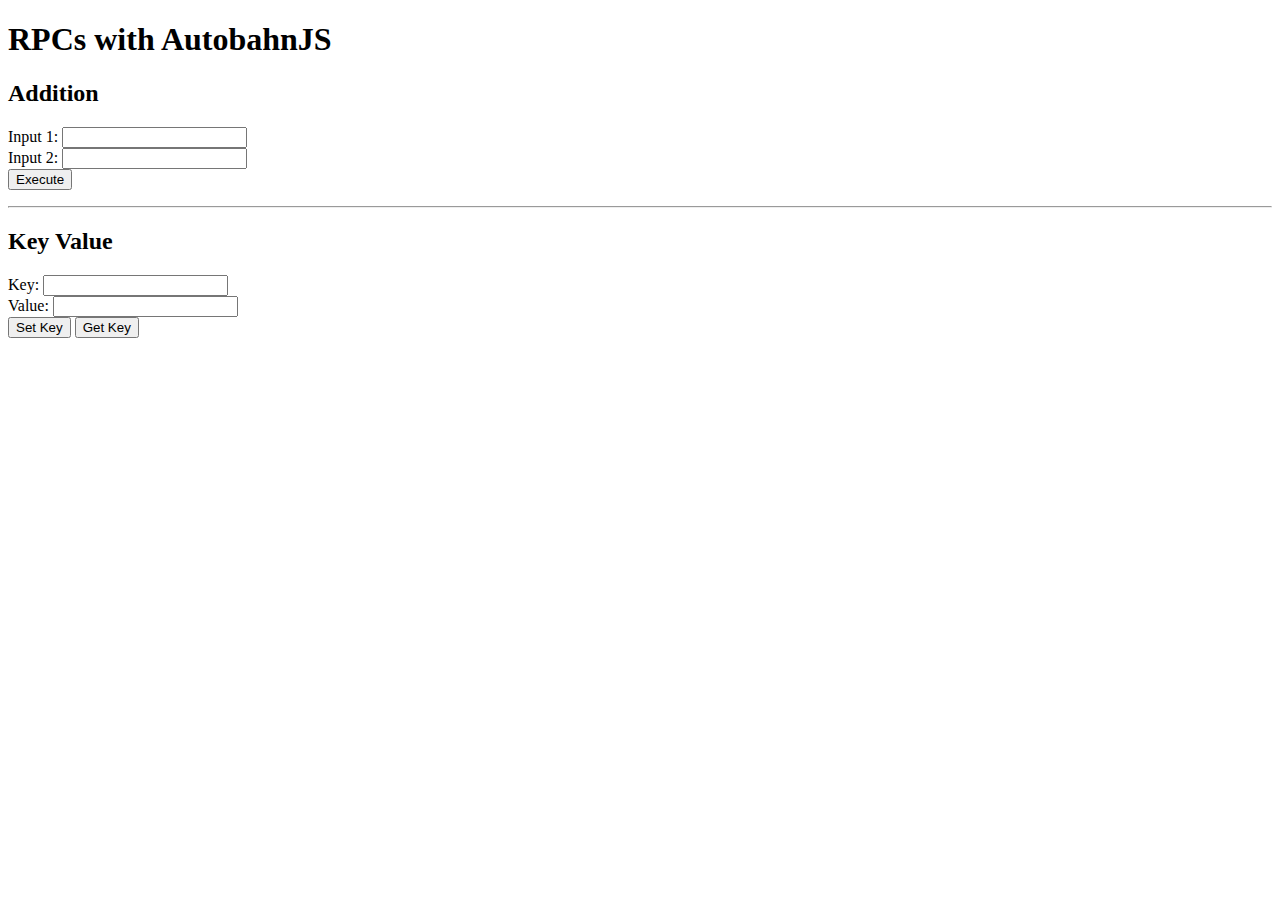
<file: examples/wamp/wamp_example.html>
<!DOCTYPE html>
<html>
    <head>
        <script src="http://autobahn.s3.amazonaws.com/js/autobahn.min.js"></script>
        <script src="http://code.jquery.com/jquery-1.10.2.min.js"></script>
    </head>
    <body>
        <h1>RPCs with AutobahnJS</h1>
        <h2>Addition</h2>
        <p>
            Input 1: <input class="add_input_1" type="text"><br>
            Input 2: <input class="add_input_2" type="text"><br>
            <button class="exec_add">Execute</button>
        </p>

        <hr>

        <h2>Key Value</h2>
        <p>
            Key: <input class="key_input" type="text"><br>
            Value: <input class="val_input" type="text"><br>
            <button class="set_value">Set Key</button>
            <button class="get_key">Get Key</button>


        <script>
            var sess = null;
            var wsuri = "ws://" + window.location.hostname + ":8000/wamp_example";

            ab.connect(
                wsuri,
                // WAMP session was established
                function (session) {
                    sess = session;
                    console.log("Connected to " + wsuri);
                },

                // WAMP session is gone
                function (code, reason) {
                    sess = null;

                    if (code == ab.CONNECTION_UNSUPPORTED) {
                        window.location = "http://autobahn.ws/unsupportedbrowser";
                    } else {
                        console.log(reason);
                    }
                }
            );

            $('.set_value').click(function() {
                sess.call(
                    'http://localhost:8000/db#set',
                    $('.key_input').val(),
                    $('.val_input').val()
                );
                alert('Value set!');
            });

            $('.get_key').click(function() {
                sess.call(
                    'http://localhost:8000/db#get_val',
                    $('.key_input').val()
                ).then(
                    function (res) { alert('Value is: ' + res); },
                    function (error) { alert('RPC error: ' + error.desc); }
                );

            });

            $('.exec_add').click(function () {
                sess.call(
                    'http://localhost:8000/calc#add',
                    $('.add_input_1').val(),
                    $('.add_input_2').val()
                ).then(
                    function (res) { alert(res); },
                    function (error) { alert('RPC error: ' + error.desc); }
                );
            });
        </script>
    </body>
</html>
</file>
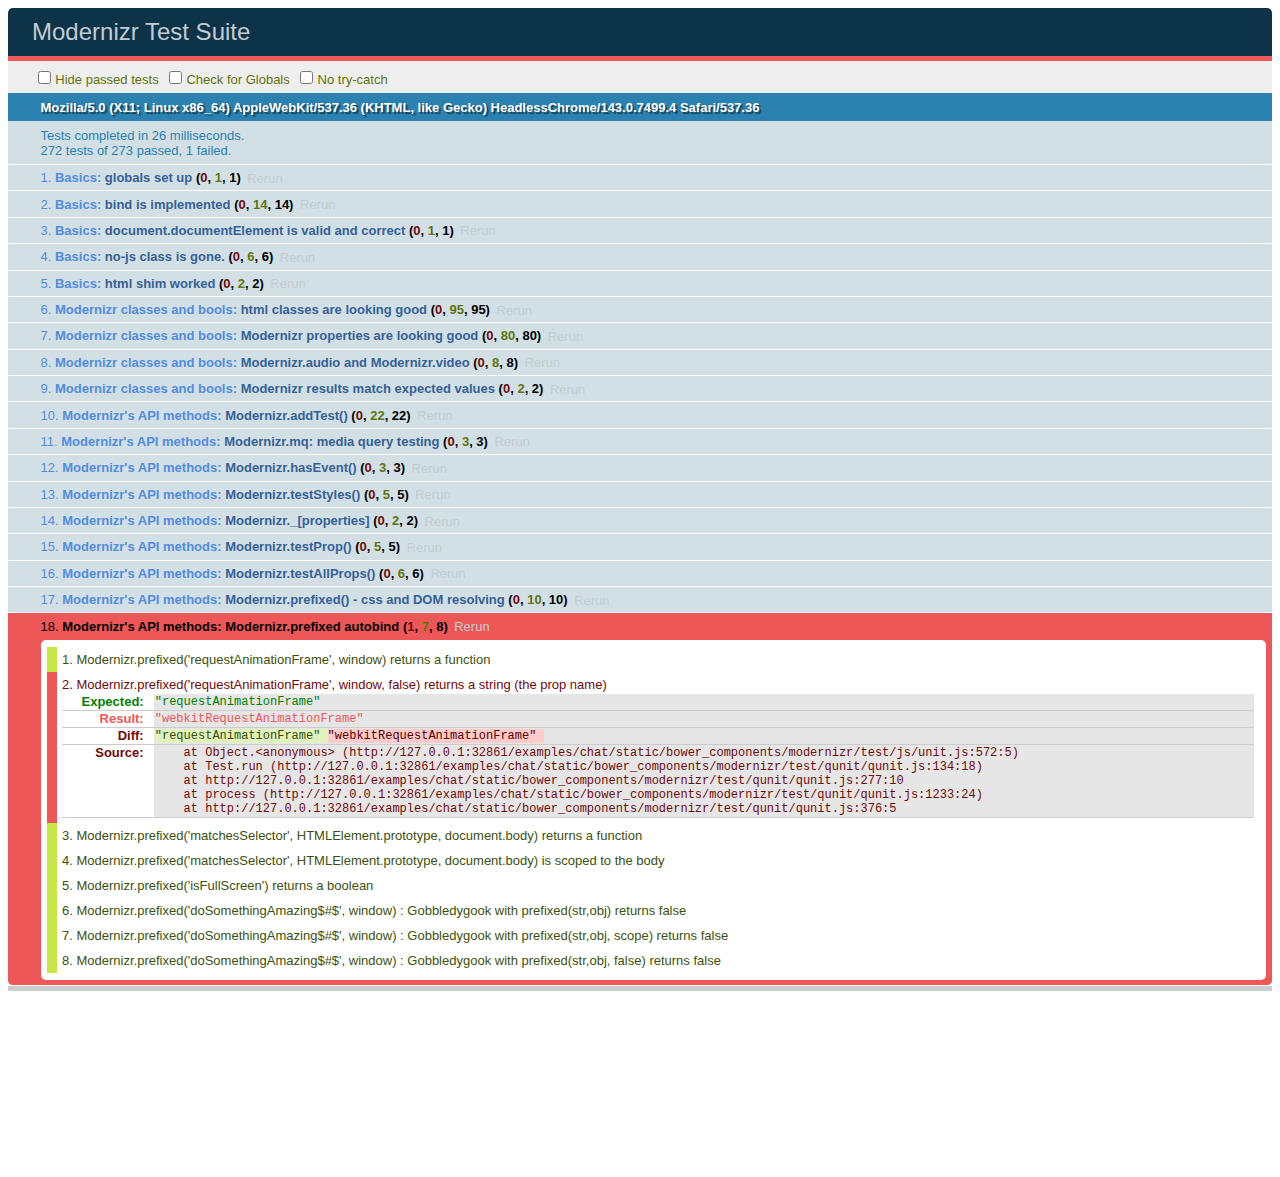
<file: examples/chat/static/bower_components/modernizr/test/basic.html>
<!DOCTYPE html>
<html class="+no-js no-js- no-js i-has-no-js">
<head>
  <meta charset="UTF-8">
  <title>Modernizr Test Suite</title>
  <link rel="stylesheet" href="qunit/qunit.css">
  <style>
     body { margin-bottom: 150px;}
     #testbed { font-family: Helvetica; color: #444; padding-bottom: 100px;}
     #testbed button { margin: 30px; font-size: 13px;}
     .data-notes, .offScreen { display:none;}
     table { width: 100%;}
     tbody tr:nth-child(even) td, tbody tr:nth-child(even) th {  border: 1px solid #ccc; border-left: 0; border-right: 0;}
     table td:nth-child(even), table th:nth-child(even) { background: #e6e6e6;}
     table tbody tr:hover td, table tbody tr:hover th { background: #e1e100!important;}
     td.wrong { background:red!important;}
     #html5section { visibility: hidden; }
     h1 label { display:none;}
     .output { padding: 0 0 0 16px;}
     .output ul { margin: 0;}
     .output li { color: #854747; }
     .output li.yes{color:#090;}
     .output li b{color:#000;}
     .output {font:14px/1.3 Inconsolata,Consolas,monospace;
                    -webkit-column-count: 5;
                       -moz-column-count: 5;
                            column-count: 5;}
      .output + .output { border-top: 5px solid #ccc; }
      textarea { width: 100%; min-height: 75px;}
      #caniusetrigger { font-size: 38px; font-family: monospace; display:block; }
  </style>

  <script src="https://raw.github.com/Modernizr/Modernizr/master/modernizr.js"></script>

  <script>window.Modernizr || document.write('<script src="../modernizr.js"><\/script>')</script>

  <script src="js/lib/polyfills.js"></script>
  <script src="js/lib/detect-global.js"></script>
  
  <script src="qunit/qunit.js"></script>
  <script src="js/lib/jquery-1.7b2.js"></script>
  
  <script src="js/setup.js"></script>
  
  <script src="js/unit.js"></script>
</head>
<body>
  <h1 id="qunit-header">Modernizr Test Suite</h1>
  <h2 id="qunit-banner"></h2>
  <div id="qunit-testrunner-toolbar"></div>
  <h2 id="qunit-userAgent"></h2>

  <ol id="qunit-tests"></ol>

  <div id="mod-output" class=output></div>
  <div id="mod-feattest-output" class=output></div>


  <br>
 
  <section><aside>this is an aside within a section</aside></section>
  
  
</body>
</html>
</file>
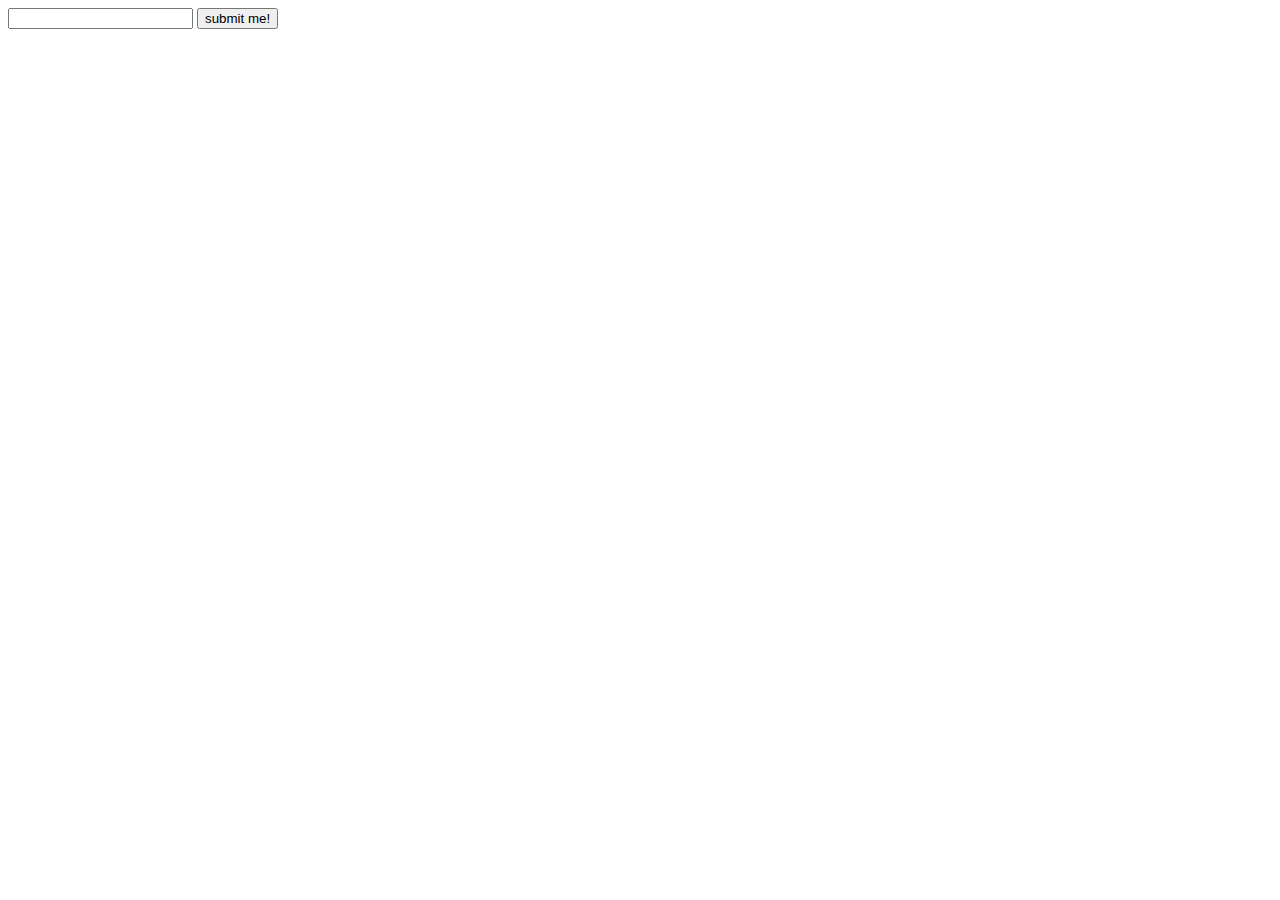
<file: examples/chat/static/bower_components/modernizr/test/caniuse_files/form_validation.html>
<!DOCTYPE html>
<!-- saved from url=(0045)http://tests.caniuse.com/form_validation.html -->
<html><head><meta http-equiv="Content-Type" content="text/html; charset=UTF-8"><script>
if(location.href.indexOf('?') >= 0) {
	document.write('FAIL');
}
</script>

</head><body><form action="http://tests.caniuse.com/form_validation.html?" method="post">

<input type="url" name="foo" required="">
<input type="submit" value="submit me!">

</form>
</body></html>
</file>
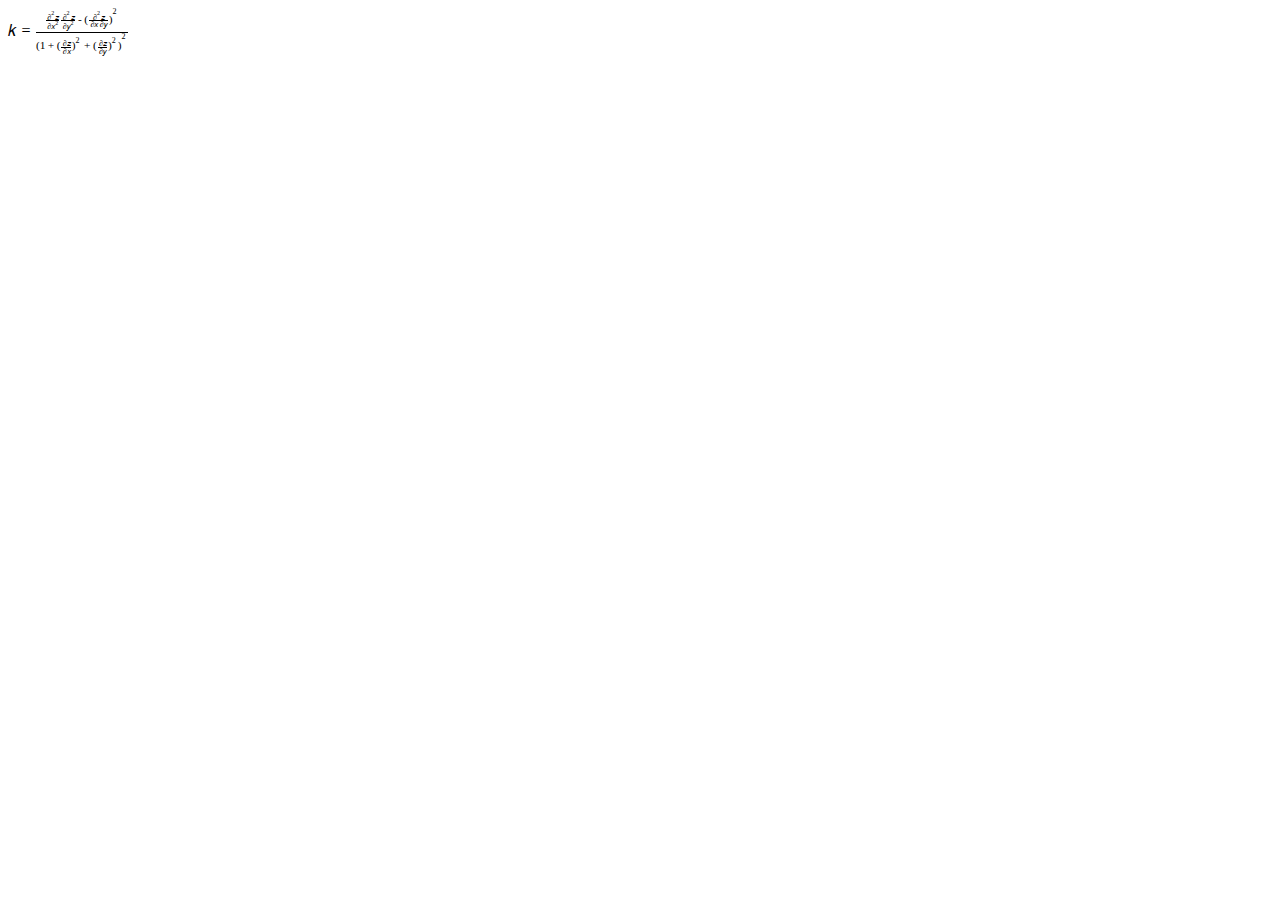
<file: examples/chat/static/bower_components/modernizr/test/caniuse_files/mathml.html>
<?xml version="1.0" encoding="utf-8"?>
<!DOCTYPE html PUBLIC "-//W3C//DTD XHTML 1.1 plus MathML 2.0//EN" "http://www.w3.org/Math/DTD/mathml2/xhtml-math11-f.dtd"><html xmlns="http://www.w3.org/1999/xhtml" xmlns:html="http://www.w3.org/1999/xhtml">
<head>
	<meta http-equiv="content-type" content="text/html; charset=utf-8" />
	<title>Untitled</title>
</head>
<body>
<math xmlns="http://www.w3.org/1998/Math/MathML">
<mrow>
  <mi>k</mi>
  <mo>=</mo>
  <mfrac>
    <mrow>
      <mfrac>
         <mrow>
          <msup>
            <mo>∂</mo>
            <mn>2</mn>
          </msup>
          <mi>z</mi>
        </mrow>
        <mrow>
          <mo>∂</mo>
          <msup>
            <mi>x</mi>
            <mn>2</mn>
          </msup>
        </mrow>
      </mfrac>
      <mfrac>
        <mrow>
          <msup>
            <mo>∂</mo>
            <mn>2</mn>
          </msup>
          <mi>z</mi>
        </mrow>
        <mrow>
          <mo>∂</mo>
          <msup>
            <mi>y</mi>
            <mn>2</mn>
          </msup>
        </mrow>
      </mfrac>
      <mo>-</mo>
      <msup>
        <mrow>
          <mo>(</mo>
          <mfrac>
            <mrow>
              <msup>
                <mo>∂</mo>
                <mn>2</mn>
              </msup>
              <mi>z</mi>
            </mrow>
            <mrow>
              <mo>∂</mo>
              <mi>x</mi>
              <mo>∂</mo>
              <mi>y</mi>
              </mrow>
          </mfrac>
          <mo>)</mo>
        </mrow>
        <mn>2</mn>
      </msup>
    </mrow>
    <mrow>
      <msup>
        <mrow>
          <mo>(</mo>
          <mn>1</mn>
          <mo>+</mo>
          <msup>
            <mrow>
              <mo>(</mo>
              <mfrac>
                <mrow>
                  <mo>∂</mo>
                  <mi>z</mi>
                </mrow>
                <mrow>
                  <mo>∂</mo>
                  <mi>x</mi>
                </mrow>
              </mfrac>
              <mo>)</mo>
            </mrow>
            <mn>2</mn>
          </msup>
          <mo>+</mo>
          <msup>
            <mrow>
              <mo>(</mo>
              <mfrac>
                <mrow>
                  <mo>∂</mo>
                  <mi>z</mi>
                </mrow>
                <mrow>
                  <mo>∂</mo>
                  <mi>y</mi>
                </mrow>
              </mfrac>
              <mo>)</mo>
            </mrow>
            <mn>2</mn>
          </msup>
          <mo>)</mo>
        </mrow>
        <mn>2</mn>
      </msup>
    </mrow>
  </mfrac>
</mrow>
</math>
</body>
</html>
</file>
<file: examples/chat/static/bower_components/modernizr/test/qunit/qunit.css>
/**
 * QUnit v1.9.0 - A JavaScript Unit Testing Framework
 *
 * http://docs.jquery.com/QUnit
 *
 * Copyright (c) 2012 John Resig, Jörn Zaefferer
 * Dual licensed under the MIT (MIT-LICENSE.txt)
 * or GPL (GPL-LICENSE.txt) licenses.
 */

/** Font Family and Sizes */

#qunit-tests, #qunit-header, #qunit-banner, #qunit-testrunner-toolbar, #qunit-userAgent, #qunit-testresult {
	font-family: "Helvetica Neue Light", "HelveticaNeue-Light", "Helvetica Neue", Calibri, Helvetica, Arial, sans-serif;
}

#qunit-testrunner-toolbar, #qunit-userAgent, #qunit-testresult, #qunit-tests li { font-size: small; }
#qunit-tests { font-size: smaller; }


/** Resets */

#qunit-tests, #qunit-tests ol, #qunit-header, #qunit-banner, #qunit-userAgent, #qunit-testresult {
	margin: 0;
	padding: 0;
}


/** Header */

#qunit-header {
	padding: 0.5em 0 0.5em 1em;

	color: #8699a4;
	background-color: #0d3349;

	font-size: 1.5em;
	line-height: 1em;
	font-weight: normal;

	border-radius: 5px 5px 0 0;
	-moz-border-radius: 5px 5px 0 0;
	-webkit-border-top-right-radius: 5px;
	-webkit-border-top-left-radius: 5px;
}

#qunit-header a {
	text-decoration: none;
	color: #c2ccd1;
}

#qunit-header a:hover,
#qunit-header a:focus {
	color: #fff;
}

#qunit-testrunner-toolbar label {
	display: inline-block;
	padding: 0 .5em 0 .1em;
}

#qunit-banner {
	height: 5px;
}

#qunit-testrunner-toolbar {
	padding: 0.5em 0 0.5em 2em;
	color: #5E740B;
	background-color: #eee;
}

#qunit-userAgent {
	padding: 0.5em 0 0.5em 2.5em;
	background-color: #2b81af;
	color: #fff;
	text-shadow: rgba(0, 0, 0, 0.5) 2px 2px 1px;
}


/** Tests: Pass/Fail */

#qunit-tests {
	list-style-position: inside;
}

#qunit-tests li {
	padding: 0.4em 0.5em 0.4em 2.5em;
	border-bottom: 1px solid #fff;
	list-style-position: inside;
}

#qunit-tests.hidepass li.pass, #qunit-tests.hidepass li.running  {
	display: none;
}

#qunit-tests li strong {
	cursor: pointer;
}

#qunit-tests li a {
	padding: 0.5em;
	color: #c2ccd1;
	text-decoration: none;
}
#qunit-tests li a:hover,
#qunit-tests li a:focus {
	color: #000;
}

#qunit-tests ol {
	margin-top: 0.5em;
	padding: 0.5em;

	background-color: #fff;

	border-radius: 5px;
	-moz-border-radius: 5px;
	-webkit-border-radius: 5px;
}

#qunit-tests table {
	border-collapse: collapse;
	margin-top: .2em;
}

#qunit-tests th {
	text-align: right;
	vertical-align: top;
	padding: 0 .5em 0 0;
}

#qunit-tests td {
	vertical-align: top;
}

#qunit-tests pre {
	margin: 0;
	white-space: pre-wrap;
	word-wrap: break-word;
}

#qunit-tests del {
	background-color: #e0f2be;
	color: #374e0c;
	text-decoration: none;
}

#qunit-tests ins {
	background-color: #ffcaca;
	color: #500;
	text-decoration: none;
}

/*** Test Counts */

#qunit-tests b.counts                       { color: black; }
#qunit-tests b.passed                       { color: #5E740B; }
#qunit-tests b.failed                       { color: #710909; }

#qunit-tests li li {
	padding: 5px;
	background-color: #fff;
	border-bottom: none;
	list-style-position: inside;
}

/*** Passing Styles */

#qunit-tests li li.pass {
	color: #3c510c;
	background-color: #fff;
	border-left: 10px solid #C6E746;
}

#qunit-tests .pass                          { color: #528CE0; background-color: #D2E0E6; }
#qunit-tests .pass .test-name               { color: #366097; }

#qunit-tests .pass .test-actual,
#qunit-tests .pass .test-expected           { color: #999999; }

#qunit-banner.qunit-pass                    { background-color: #C6E746; }

/*** Failing Styles */

#qunit-tests li li.fail {
	color: #710909;
	background-color: #fff;
	border-left: 10px solid #EE5757;
	white-space: pre;
}

#qunit-tests > li:last-child {
	border-radius: 0 0 5px 5px;
	-moz-border-radius: 0 0 5px 5px;
	-webkit-border-bottom-right-radius: 5px;
	-webkit-border-bottom-left-radius: 5px;
}

#qunit-tests .fail                          { color: #000000; background-color: #EE5757; }
#qunit-tests .fail .test-name,
#qunit-tests .fail .module-name             { color: #000000; }

#qunit-tests .fail .test-actual             { color: #EE5757; }
#qunit-tests .fail .test-expected           { color: green;   }

#qunit-banner.qunit-fail                    { background-color: #EE5757; }


/** Result */

#qunit-testresult {
	padding: 0.5em 0.5em 0.5em 2.5em;

	color: #2b81af;
	background-color: #D2E0E6;

	border-bottom: 1px solid white;
}
#qunit-testresult .module-name {
	font-weight: bold;
}

/** Fixture */

#qunit-fixture {
	position: absolute;
	top: -10000px;
	left: -10000px;
	width: 1000px;
	height: 1000px;
}
</file>
